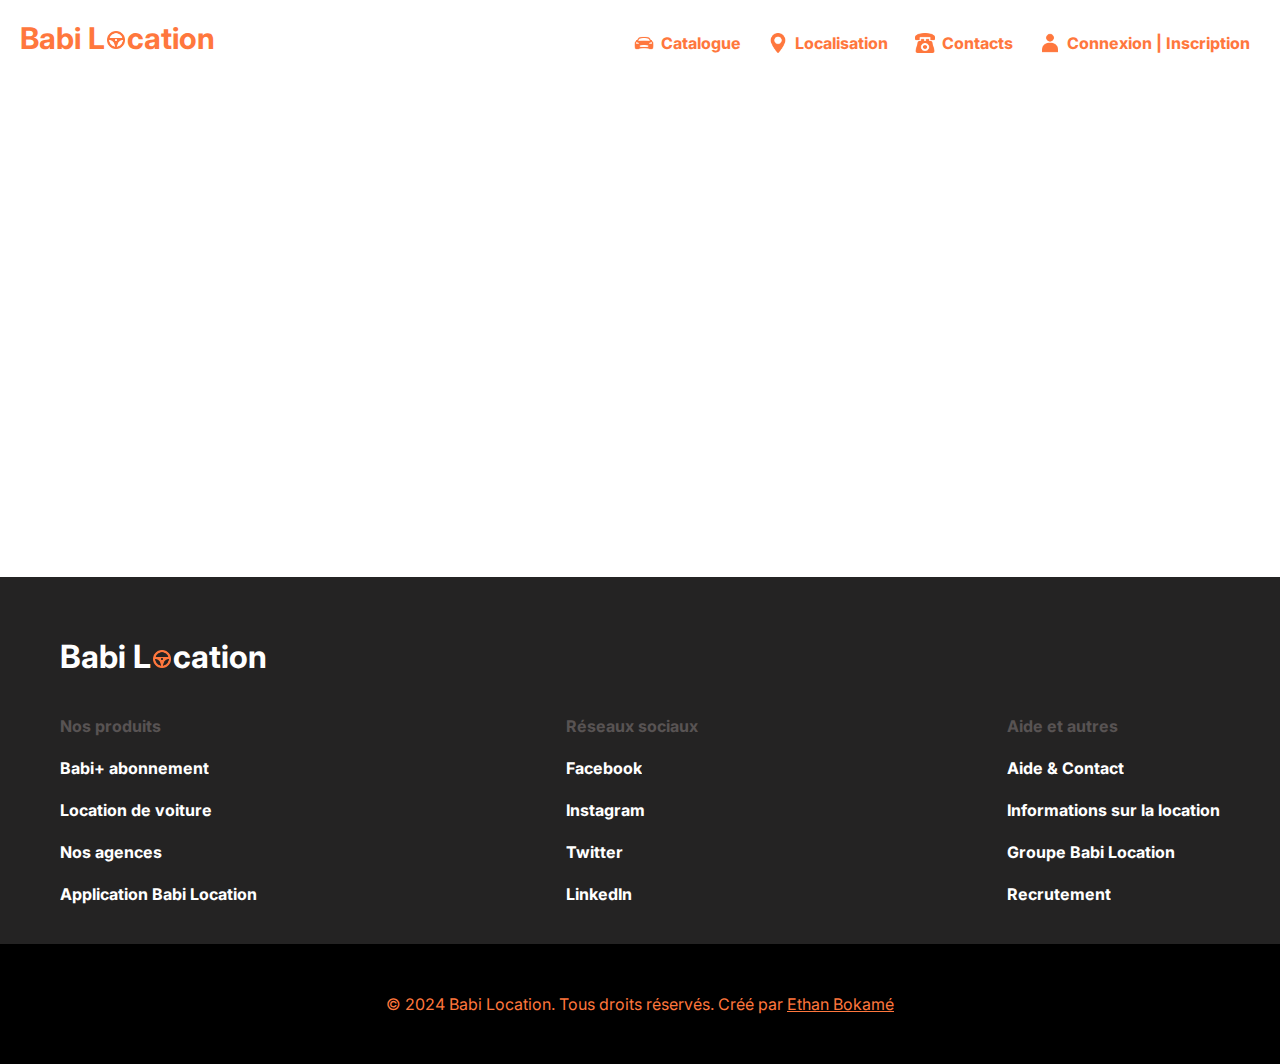
<file: localisation.html>
<!DOCTYPE html>
<html lang="fr">
    <head>
        <meta charset="UTF-8">
        <meta name="viewport" content="width=device-width, initial-scale=1.0">
        <link rel="shortcut icon" href="car-steering-wheel-orange.png" type="image/x-icon">
        <link rel="preconnect" href="https://fonts.googleapis.com">
        <link rel="stylesheet" href="style.css">
        <link rel="preconnect" href="https://fonts.gstatic.com" crossorigin>
        <link
            href="https://fonts.googleapis.com/css2?family=Inter:ital,opsz,wght@0,14..32,100..900;1,14..32,100..900&display=swap"
            rel="stylesheet">
            <script src="script.js" defer></script>
        <title>Babi Location</title>
    </head>
<body>
    <div class="fill-sombre"></div>
    <div class="header-container-nobg">
        <nav>

            <h1>Babi L <img src="car-steering-wheel-orange.png" alt="Logo"> <span>cation</span></h1>

            
            <img class="burger_menu" src="burger-bar-orange.png" alt="">

            <ul class="mobile-menu">
                <h1>Babi L <img src="car-steering-wheel-orange.png" alt="Logo"> <span>cation</span></h1>

                <div class="nav-mobile-container">
                    <li>
                        <img src="home-black.png" alt="">
                        <a href="index.html">Accueil</a>
                    </li>
                    <li>
                        <img src="car-black.png" alt="">
                        <a href="catalog.html">Catalogue</a>
                    </li>
                    <li>
                        <img src="maps-and-flags-black.png" alt="">
                        <a href="localisation.html">Localisation</a>
                    </li>
                    <li>
                        <img src="landline-black.png" alt="">
                        <a href="#">Contacts</a>
                    </li>
                    <li>
                        <img src="user-black.png" alt="">
                        <a href="signlog.html">Connexion | Inscription</a>
                    </li>
                    <li class="star">
                        <img src="star.png" alt=""><img src="star.png" alt=""><img src="star.png" alt="">
                    </li>
                </div>

            </ul>
            

            <ul class="desktop-menu-nobg">
                <li>
                    <img src="car-orange.png" alt="">
                    <a href="catalog.html">Catalogue</a>
                </li>
                <li>
                    <img src="maps-and-flags-orange.png" alt="">
                    <a href="localisation.html">Localisation</a>
                </li>
                <li>
                    <img src="landline-orange.png" alt="">
                    <a href="#">Contacts</a>
                </li>
                <li>
                    <img src="user-orange.png" alt="">
                    <a href="signlog.html">Connexion | Inscription</a>
                </li>
            </ul>
        </nav>

    </div>

    <div class="map">
        <div class="map-container-2">
            <iframe src="https://www.google.com/maps/embed?pb=!1m18!1m12!1m3!1d3972.4942825894273!2d-4.018295426503305!3d5.341249935774901!2m3!1f0!2f0!3f0!3m2!1i1024!2i768!4f13.1!3m3!1m2!1s0xfc1eb09ac7c0ded%3A0x2b5ce2a1883c0618!2sPharmacie%20la%20CORNICHE!5e0!3m2!1sfr!2sci!4v1726919399008!5m2!1sfr!2sci" width="100%" height="400"  style="border:0;" allowfullscreen="" loading="lazy" referrerpolicy="no-referrer-when-downgrade"></iframe>
        </div>

    </div>

    <footer>
        <h1>Babi L <img src="car-steering-wheel-orange.png" alt="Logo"> <span>cation</span></h1>

        <div class="content">
            <div class="fc-1">
                <p>Nos produits</p>
                <a href="">Babi+ abonnement</a>
                <a href="">Location de voiture</a>
                <a href="">Nos agences</a>
                <a href="">Application Babi Location</a>
            </div>
            <div class="fc-2">
                <p>Réseaux sociaux</p>
                <a href="">Facebook</a>
                <a href="">Instagram</a>
                <a href="">Twitter</a>
                <a href="">LinkedIn</a>
            </div>
            <div class="fc-3">
                    <p>Aide et autres</p>
                    <a href="#">Aide & Contact</a>
                    <a href="#">Informations sur la location</a>
                    <a href="#">Groupe Babi Location</a>
                    <a href="#">Recrutement</a>
            </div>
        </div>

        <div class="copyright">
            <p>© 2024 Babi Location. Tous droits réservés. Créé par <a href="https://www.linkedin.com">Ethan Bokamé</a></p>
        </div>
    </footer>
</body>
</html>
</file>
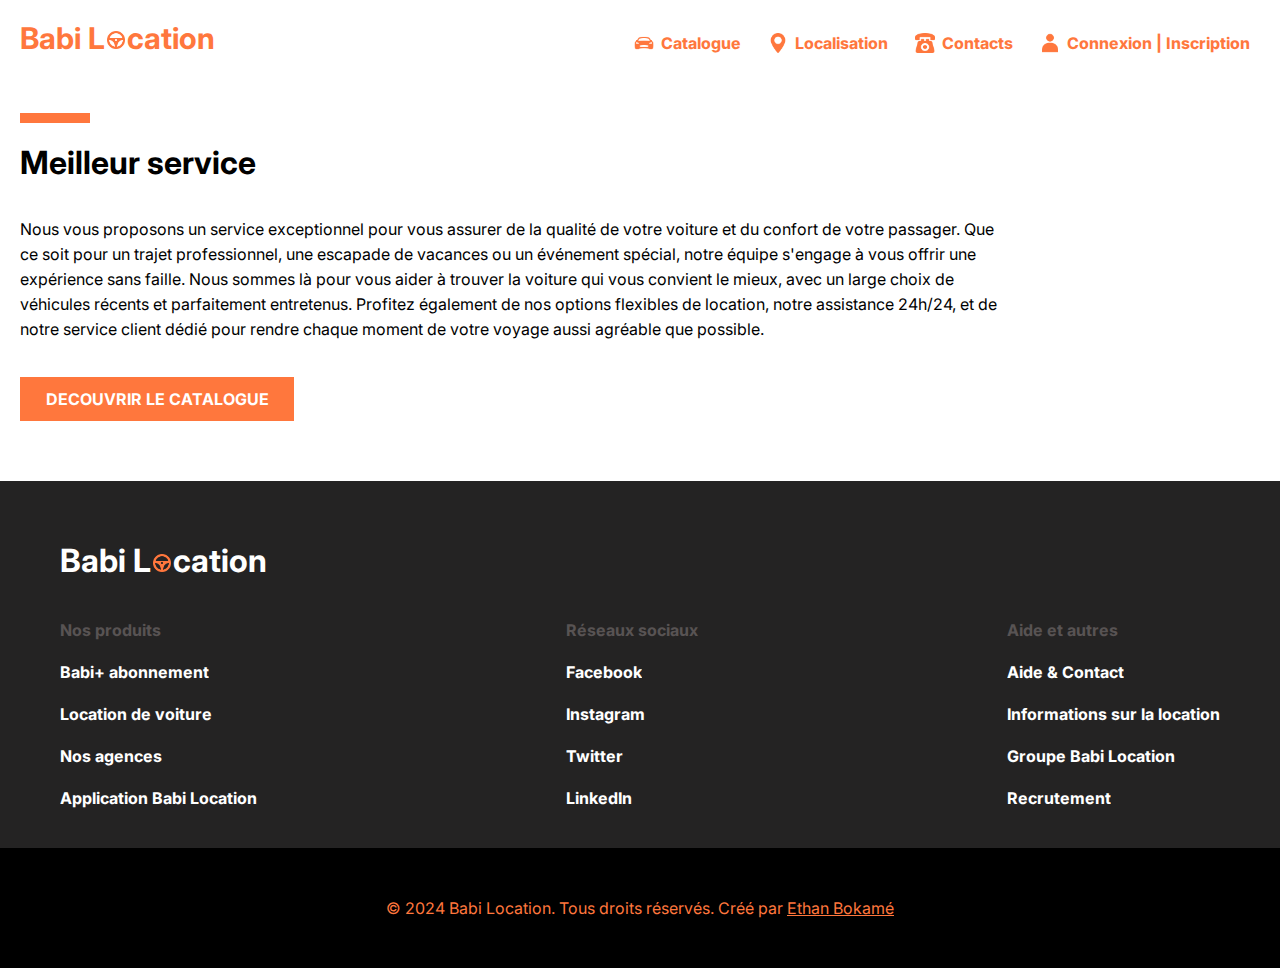
<file: savoir_plus.html>
<!DOCTYPE html>
<html lang="fr">
    <head>
        <meta charset="UTF-8">
        <meta name="viewport" content="width=device-width, initial-scale=1.0">
        <link rel="shortcut icon" href="car-steering-wheel-orange.png" type="image/x-icon">
        <link rel="preconnect" href="https://fonts.googleapis.com">
        <link rel="stylesheet" href="style.css">
        <link rel="preconnect" href="https://fonts.gstatic.com" crossorigin>
        <link
            href="https://fonts.googleapis.com/css2?family=Inter:ital,opsz,wght@0,14..32,100..900;1,14..32,100..900&display=swap"
            rel="stylesheet">
            <script src="script.js" defer></script>
        <title>Babi Location</title>
    </head>
<body>
    <div class="fill-sombre"></div>
    <div class="header-container-nobg">
        <nav>

            <h1>Babi L <img src="car-steering-wheel-orange.png" alt="Logo"> <span>cation</span></h1>

            
            <img class="burger_menu" src="burger-bar-orange.png" alt="">

            <ul class="mobile-menu">
                <h1>Babi L <img src="car-steering-wheel-orange.png" alt="Logo"> <span>cation</span></h1>

                <div class="nav-mobile-container">
                    <li>
                        <img src="home-black.png" alt="">
                        <a href="index.html">Accueil</a>
                    </li>
                    <li>
                        <img src="car-black.png" alt="">
                        <a href="catalog.html">Catalogue</a>
                    </li>
                    <li>
                        <img src="maps-and-flags-black.png" alt="">
                        <a href="localisation.html">Localisation</a>
                    </li>
                    <li>
                        <img src="landline-black.png" alt="">
                        <a href="#">Contacts</a>
                    </li>
                    <li>
                        <img src="user-black.png" alt="">
                        <a href="signlog.html">Connexion | Inscription</a>
                    </li>
                    <li class="star">
                        <img src="star.png" alt=""><img src="star.png" alt=""><img src="star.png" alt="">
                    </li>
                </div>

            </ul>
            

            <ul class="desktop-menu-nobg">
                <li>
                    <img src="car-orange.png" alt="">
                    <a href="catalog.html">Catalogue</a>
                </li>
                <li>
                    <img src="maps-and-flags-orange.png" alt="">
                    <a href="localisation.html">Localisation</a>
                </li>
                <li>
                    <img src="landline-orange.png" alt="">
                    <a href="#">Contacts</a>
                </li>
                <li>
                    <img src="user-orange.png" alt="">
                    <a href="signlog.html">Connexion | Inscription</a>
                </li>
            </ul>
        </nav>

            <div class="service-nobg">

        <div class="description">
            <h1>Meilleur service</h1>
            <p>Nous vous proposons un service exceptionnel pour vous assurer de la qualité de votre voiture et du confort de votre passager. Que ce soit pour un trajet professionnel, une escapade de vacances ou un événement spécial, notre équipe s'engage à vous offrir une expérience sans faille. Nous sommes là pour vous aider à trouver la voiture qui vous convient le mieux, avec un large choix de véhicules récents et parfaitement entretenus. Profitez également de nos options flexibles de location, notre assistance 24h/24, et de notre service client dédié pour rendre chaque moment de votre voyage aussi agréable que possible.</p>
            <a href="catalog.html">DECOUVRIR LE CATALOGUE</a>
        </div>
    </div>



    </div>

    <footer>
        <h1>Babi L <img src="car-steering-wheel-orange.png" alt="Logo"> <span>cation</span></h1>

        <div class="content">
            <div class="fc-1">
                <p>Nos produits</p>
                <a href="">Babi+ abonnement</a>
                <a href="">Location de voiture</a>
                <a href="">Nos agences</a>
                <a href="">Application Babi Location</a>
            </div>
            <div class="fc-2">
                <p>Réseaux sociaux</p>
                <a href="">Facebook</a>
                <a href="">Instagram</a>
                <a href="">Twitter</a>
                <a href="">LinkedIn</a>
            </div>
            <div class="fc-3">
                    <p>Aide et autres</p>
                    <a href="#">Aide & Contact</a>
                    <a href="#">Informations sur la location</a>
                    <a href="#">Groupe Babi Location</a>
                    <a href="#">Recrutement</a>
            </div>
        </div>

        <div class="copyright">
            <p>© 2024 Babi Location. Tous droits réservés. Créé par <a href="https://www.linkedin.com">Ethan Bokamé</a></p>
        </div>
    </footer>
</body>
</html>
</file>
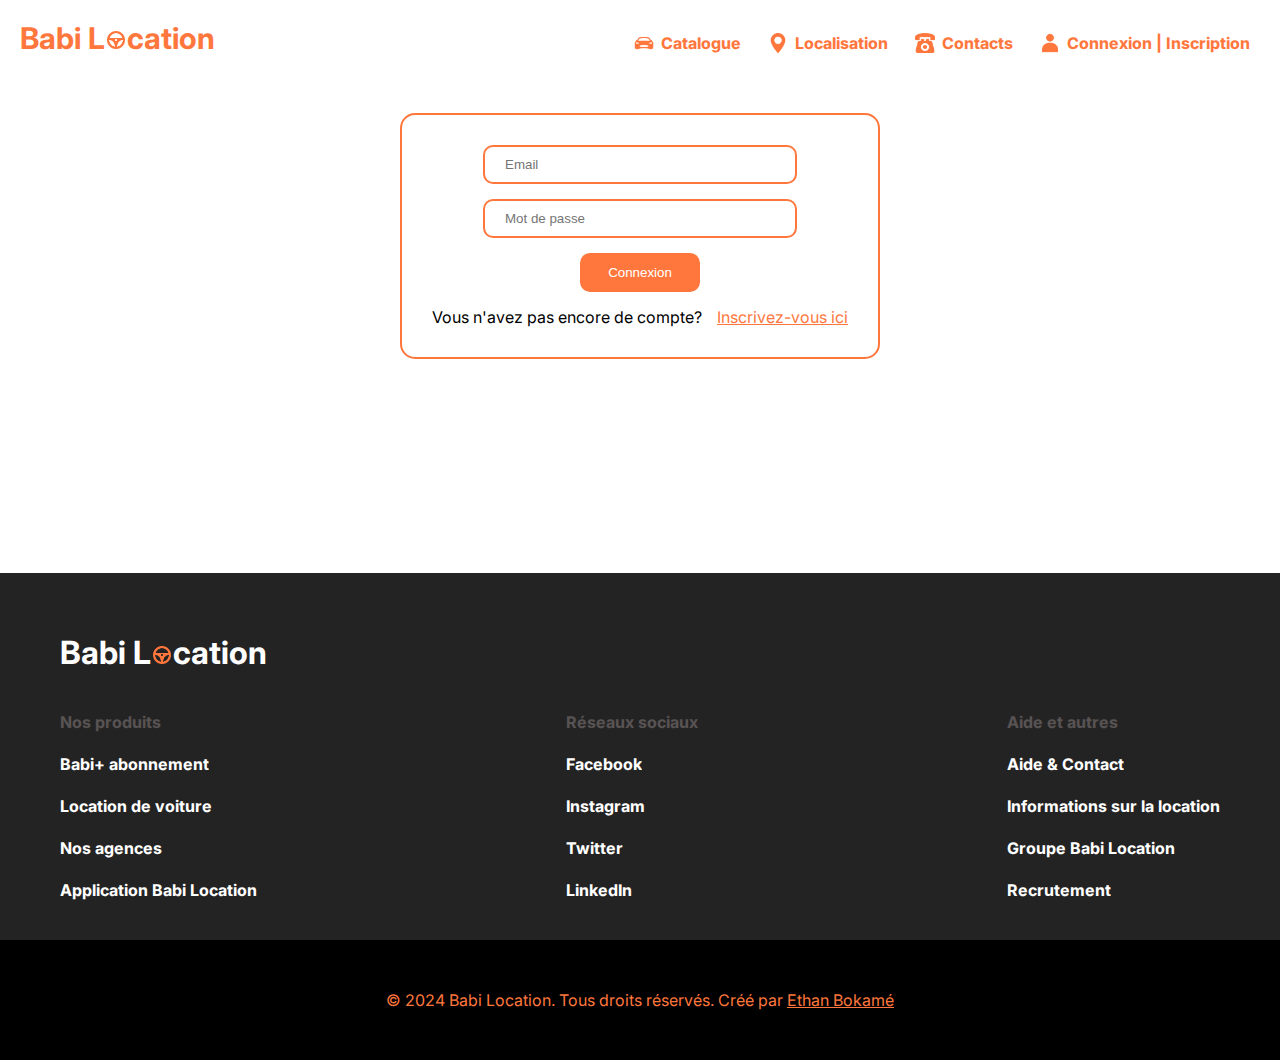
<file: signlog.html>
<!DOCTYPE html>
<html lang="fr">
    <head>
        <meta charset="UTF-8">
        <meta name="viewport" content="width=device-width, initial-scale=1.0">
        <link rel="shortcut icon" href="car-steering-wheel-orange.png" type="image/x-icon">
        <link rel="preconnect" href="https://fonts.googleapis.com">
        <link rel="stylesheet" href="style.css">
        <link rel="preconnect" href="https://fonts.gstatic.com" crossorigin>
        <link
            href="https://fonts.googleapis.com/css2?family=Inter:ital,opsz,wght@0,14..32,100..900;1,14..32,100..900&display=swap"
            rel="stylesheet">
            <script src="script.js" defer></script>
        <title>Babi Location</title>
    </head>
<body>
    <div class="fill-sombre"></div>
    <div class="header-container-nobg">
        <nav>

            <h1>Babi L <img src="car-steering-wheel-orange.png" alt="Logo"> <span>cation</span></h1>

            
            <img class="burger_menu" src="burger-bar-orange.png" alt="">

            <ul class="mobile-menu">
                <h1>Babi L <img src="car-steering-wheel-orange.png" alt="Logo"> <span>cation</span></h1>

                <div class="nav-mobile-container">
                    <li>
                        <img src="home-black.png" alt="">
                        <a href="index.html">Accueil</a>
                    </li>
                    <li>
                        <img src="car-black.png" alt="">
                        <a href="catalog.html">Catalogue</a>
                    </li>
                    <li>
                        <img src="maps-and-flags-black.png" alt="">
                        <a href="localisation.html">Localisation</a>
                    </li>
                    <li>
                        <img src="landline-black.png" alt="">
                        <a href="#contact">Contacts</a>
                    </li>
                    <li>
                        <img src="user-black.png" alt="">
                        <a href="signlog.html">Connexion | Inscription</a>
                    </li>
                    <li class="star">
                        <img src="star.png" alt=""><img src="star.png" alt=""><img src="star.png" alt="">
                    </li>
                </div>

            </ul>
            

            <ul class="desktop-menu-nobg">
                <li>
                    <img src="car-orange.png" alt="">
                    <a href="catalog.html">Catalogue</a>
                </li>
                <li>
                    <img src="maps-and-flags-orange.png" alt="">
                    <a href="localisation.html">Localisation</a>
                </li>
                <li>
                    <img src="landline-orange.png" alt="">
                    <a href="#">Contacts</a>
                </li>
                <li>
                    <img src="user-orange.png" alt="">
                    <a href="signlog.html">Connexion | Inscription</a>
                </li>
            </ul>
        </nav>

    </div>

    <div class="form-container">
        <form action="" class="log">
            <input type="email" placeholder="Email" required>
            <input type="password" placeholder="Mot de passe" required>
            <input type="submit" value="Connexion">
            <div>
                <p>
                    Vous n'avez pas encore de compte?     
                </p>
                <a href="#">Inscrivez-vous ici</a>
            </div>

        </form>
        <form action="" class="sign">
            <input type="text" placeholder="Nom" required>
            <input type="text" placeholder="Prénom" required>
            <input type="email" placeholder="Email" required>
            <input type="password" placeholder="Mot de passe" required>
            <input type="password" placeholder="Confirmez le mot de passe" required>
            <input type="submit" value="Inscription">
            <div>
                <p>
                    Vous avez déjà un compte?     
                </p>
                <a href="#">Connectez-vous ici</a>

            </div>

        </form>
    </div>

    <footer>
        <h1>Babi L <img src="car-steering-wheel-orange.png" alt="Logo"> <span>cation</span></h1>

        <div class="content">
            <div class="fc-1">
                <p>Nos produits</p>
                <a href="">Babi+ abonnement</a>
                <a href="">Location de voiture</a>
                <a href="">Nos agences</a>
                <a href="">Application Babi Location</a>
            </div>
            <div class="fc-2">
                <p>Réseaux sociaux</p>
                <a href="">Facebook</a>
                <a href="">Instagram</a>
                <a href="">Twitter</a>
                <a href="">LinkedIn</a>
            </div>
            <div class="fc-3">
                    <p>Aide et autres</p>
                    <a href="#">Aide & Contact</a>
                    <a href="#">Informations sur la location</a>
                    <a href="#">Groupe Babi Location</a>
                    <a href="#">Recrutement</a>
            </div>
        </div>

        <div class="copyright">
            <p>© 2024 Babi Location. Tous droits réservés. Créé par <a href="https://www.linkedin.com">Ethan Bokamé</a></p>
        </div>
    </footer>
</body>
</html>
</file>
<file: style.css>
* {
  margin: 0;
  padding: 0;
}

body {
  font-family: "Inter", sans-serif;
  overflow-x: hidden;
  display: flex;
  flex-direction: column;
  gap: 60px;
}
body p, body h1, body h2, body h3, body h4, body h5 {
  margin: 0;
  padding: 0;
}

.header-container {
  background-image: url("location-de-voiture-c3a0-abidjan-banner.jpg");
  background-position: center;
  height: 325px;
  display: flex;
  flex-direction: column;
  justify-content: space-between;
}

.fill-sombre {
  width: 100%;
  height: 100%;
  background-color: rgba(0, 0, 0, 0.3058823529);
  z-index: 2;
  position: absolute;
  display: none;
}

nav {
  display: flex;
  justify-content: space-between;
  padding: 20px;
}
nav h1 {
  cursor: pointer;
  color: white;
  font-size: 30px;
}
nav h1 img {
  height: 18px;
  margin: 0 -5px;
}
nav .burger_menu {
  height: 35px;
  display: none;
  cursor: pointer;
  z-index: 4;
}
nav .mobile-menu {
  background-color: #fff;
  list-style: none;
  display: none;
  right: -100%;
  top: 0;
  gap: 10px;
  padding: 0 25px;
  position: absolute;
  border-top-left-radius: 15px;
  border-bottom-left-radius: 15px;
  z-index: 3;
}
nav .mobile-menu h1 {
  color: black;
  font-size: 30px;
  padding: 20px 0;
  padding-left: 0;
}
nav .mobile-menu h1 img {
  height: 23px;
  margin: 0 -5px;
}
nav .mobile-menu .nav-mobile-container {
  display: flex;
  gap: 40px;
  padding-bottom: 20px;
  flex-direction: column;
}
nav .mobile-menu .nav-mobile-container .star {
  display: flex;
  justify-content: center;
}
nav .mobile-menu .nav-mobile-container li {
  display: flex;
  align-items: center;
  gap: 7px;
}
nav .mobile-menu .nav-mobile-container li img {
  height: 20px;
}
nav .mobile-menu .nav-mobile-container li a {
  text-decoration: none;
  color: rgb(0, 0, 0);
  font-weight: 750;
}
nav .desktop-menu {
  list-style-type: none;
  display: flex;
  gap: 7px;
  margin-top: 3px;
}
nav .desktop-menu li {
  display: flex;
  align-items: center;
  gap: 7px;
  padding: 10px;
  border-radius: 15px;
  transition: 0.2s;
}
nav .desktop-menu li img {
  height: 20px;
}
nav .desktop-menu li a {
  text-decoration: none;
  color: white;
  font-weight: 750;
}
nav .desktop-menu li:hover {
  transition: 0.2s;
  background-color: rgba(255, 255, 255, 0.1843137255);
  cursor: pointer;
}

.slogan {
  color: rgb(54, 49, 49);
  padding: 0 20px;
  text-shadow: 1.5px 0.5px 1px rgba(0, 0, 0, 0.4470588235);
  font-size: 35px;
}

@media screen and (max-width: 1025px) {
  .header-container nav h1 img {
    height: 23px;
  }
  .header-container nav h1 span {
    display: none;
  }
  .header-container nav .burger_menu {
    display: block;
    margin: auto 0;
  }
  .header-container nav .desktop-menu {
    display: none;
  }
}
@media screen and (max-width: 530px) {
  .slogan {
    font-size: 30px;
  }
}
@media screen and (max-width: 490px) {
  .slogan {
    font-size: 25px;
  }
}
.service {
  background-color: whitesmoke;
  display: flex;
  justify-content: space-between;
  align-items: center;
  padding: 60px 20px;
}
.service .voiture {
  background-color: #FF773D;
  width: 300px;
  padding: 50px;
}
.service .voiture img {
  height: 320px;
}
.service .description {
  width: 35%;
  display: flex;
  flex-direction: column;
  gap: 30px;
  position: relative;
}
.service .description::after {
  content: "";
  position: absolute;
  top: -25px;
  left: 0;
  height: 10px;
  background-color: #FF773D;
  width: 70px;
}
.service .description p {
  line-height: 23px;
}
.service .description a {
  background-color: #FF773D;
  border: 2px solid #FF773D;
  text-decoration: none;
  color: white;
  padding: 10px;
  width: 150px;
  text-align: center;
  font-weight: 700;
  transition: 0.2s;
}
.service .description a:hover {
  transition: 0.2s;
  background-color: white;
  color: #FF773D;
}

.service-2 {
  display: flex;
  justify-content: space-between;
  align-items: center;
  padding: 60px;
}
.service-2 .description {
  width: 35%;
  display: flex;
  flex-direction: column;
  gap: 30px;
  position: relative;
}
.service-2 .description::after {
  content: "";
  position: absolute;
  top: -25px;
  left: 0;
  height: 10px;
  background-color: #FF773D;
  width: 70px;
}
.service-2 .value ul {
  list-style-type: none;
  display: flex;
  gap: 70px;
}
.service-2 .value ul li {
  display: flex;
  flex-direction: column;
  align-items: baseline;
  gap: 20px;
}
.service-2 .value ul li p {
  font-weight: 700;
  font-size: 17px;
}
.service-2 .value ul li img {
  height: 80px;
}

@media screen and (max-width: 1025px) {
  .service {
    flex-direction: column;
    gap: 70px;
  }
  .service .voiture {
    padding: 0 200px;
    display: flex;
    justify-content: center;
  }
  .service .voiture img {
    height: 320px;
  }
  .service .description {
    width: 85%;
  }
}
@media screen and (max-width: 760px) {
  .service .voiture {
    padding: 0 150px;
  }
  .service .voiture img {
    height: 280px;
  }
}
@media screen and (max-width: 655px) {
  .service .voiture {
    padding: 0 130px;
  }
  .service .voiture img {
    height: 250px;
  }
}
@media screen and (max-width: 591px) {
  .service .voiture {
    padding: 0 100px;
  }
  .service .voiture img {
    height: 240px;
  }
}
@media screen and (max-width: 538px) {
  .service .voiture {
    padding: 0 70px;
  }
  .service .voiture img {
    height: 210px;
  }
}
@media screen and (max-width: 483px) {
  .service .voiture {
    padding: 0 40px;
  }
  .service .voiture img {
    height: 170px;
  }
}
@media screen and (max-width: 420px) {
  .service .voiture {
    padding: 0 10px;
  }
  .service .voiture img {
    height: 140px;
  }
}
@media screen and (max-width: 1030px) {
  .service-2 {
    flex-direction: column;
    padding: 60px 20px;
    gap: 50px;
  }
  .service-2 .description {
    width: 85%;
  }
}
@media screen and (max-width: 790px) {
  .service-2 .value {
    width: 85%;
  }
  .service-2 .value ul {
    flex-direction: column;
  }
}
@keyframes slide {
  0% {
    transform: translateX(0);
  }
  100% {
    transform: translateX(-50%);
  }
}
.carousel {
  width: 100%;
  overflow: hidden;
  background-color: black;
  padding: 60px 0;
  display: flex;
  flex-direction: column;
  gap: 60px;
}
.carousel .image-container {
  display: flex;
  width: 2100px;
  animation: slide 30s linear infinite;
}
.carousel .image-container img {
  width: 350px;
  border-radius: 15px;
  margin-right: 40px;
}
.carousel .decouvrir {
  text-align: center;
}
.carousel .decouvrir a {
  border: 2px solid #FF773D;
  text-decoration: none;
  color: #FF773D;
  padding: 10px;
  width: 150px;
  text-align: center;
  font-weight: 700;
  transition: 0.2s;
}
.carousel .decouvrir a:hover {
  background-color: #FF773D;
  color: black;
  transition: 0.2s;
}

@media screen and (max-width: 768px) {
  .carousel .image-container {
    width: 1500px;
  }
  .carousel .image-container img {
    width: 250px;
  }
}
.localisation {
  padding: 60px;
  display: flex;
  flex-direction: column;
  gap: 60px;
}
.localisation .info {
  display: flex;
  justify-content: space-between;
}
.localisation .info div {
  width: 330px;
  display: flex;
  flex-direction: column;
  gap: 30px;
  align-items: baseline;
}
.localisation .info div p {
  line-height: 23px;
}
.localisation .info div a {
  color: black;
  text-decoration: none;
  position: relative;
  overflow-x: hidden;
}
.localisation .info div a::after {
  content: "";
  position: absolute;
  bottom: 0;
  left: 0;
  width: 100%;
  height: 1px;
  background-color: #000000;
  transition: 0.5s;
}
.localisation .info div a:hover::after {
  margin-left: -200%;
  transition: 0.5s;
}

@media screen and (max-width: 1030px) {
  .localisation .info {
    gap: 50px;
    flex-direction: column;
  }
}
@media screen and (max-width: 768px) {
  .localisation .map-container iframe {
    height: 200px;
  }
}
.comments {
  background-color: #242323;
  padding: 60px;
  color: #fff;
  display: flex;
  flex-direction: column;
  align-items: center;
  gap: 45px;
}
.comments .header {
  text-align: center;
  display: flex;
  flex-direction: column;
  gap: 20px;
}
.comments .header p span {
  color: #FABC3C;
  font-size: 80px;
  padding-right: 10px;
}
.comments .little-card {
  gap: 100px;
  display: flex;
}
.comments .little-card div {
  display: flex;
  flex-direction: column;
  text-align: center;
  border-radius: 15px;
  border: 1px solid #464242;
}
.comments .little-card div p {
  padding: 25px 50px;
  font-weight: 700;
}
.comments .little-card div p:nth-of-type(2) {
  background-color: #514e4e;
  border-bottom-left-radius: 15px;
  border-bottom-right-radius: 15px;
}
.comments .big-card {
  gap: 50px;
  display: flex;
  color: #000000;
}
.comments .big-card .card {
  background-color: #fff;
  display: flex;
  flex-direction: column;
  width: 300px;
  border-radius: 15px;
  padding: 30px;
  gap: 30px;
}
.comments .big-card .card p {
  line-height: 22px;
}
.comments .big-card .card .pic-name {
  display: flex;
  align-items: center;
  gap: 10px;
}
.comments .big-card .card .pic-name p {
  font-weight: 700;
  font-size: 25px;
}
.comments .big-card .card .pic-name img {
  border-radius: 50px;
  width: 60px;
  height: 60px;
}
.comments .big-card .card .pic-name .note {
  margin-left: auto;
  color: #837f7f;
}

@media screen and (max-width: 905px) {
  .comments .little-card {
    gap: 50px;
    flex-direction: column;
  }
}
@media screen and (max-width: 1030px) {
  .comments .big-card {
    flex-direction: column;
  }
}
@media screen and (max-width: 768px) {
  .comments .big-card .card {
    padding: 15px;
  }
}
.reduction {
  padding: 60px;
  display: flex;
  justify-content: space-between;
  gap: 50px;
}
.reduction .content {
  display: flex;
  flex-direction: column;
  gap: 40px;
}
.reduction .content a {
  background-color: #FF773D;
  border: 2px solid #FF773D;
  text-decoration: none;
  color: white;
  padding: 10px;
  width: 150px;
  text-align: center;
  font-weight: 700;
  transition: 0.2s;
}
.reduction .content a:hover {
  transition: 0.2s;
  background-color: white;
  color: #FF773D;
}

@media screen and (max-width: 1030px) {
  .reduction {
    flex-direction: column;
  }
  .reduction video {
    width: 100%;
  }
  .reduction .content {
    width: 85%;
  }
}
footer {
  background-color: #242323;
  padding-bottom: 0;
  color: #fff;
  display: flex;
  flex-direction: column;
  gap: 40px;
  font-weight: 725;
}
footer h1 {
  padding-top: 60px;
  padding-left: 60px;
  padding-right: 60px;
}
footer h1 img {
  height: 18px;
  margin: 0 -5px;
}
footer .content {
  display: flex;
  justify-content: space-between;
  flex-wrap: wrap;
}
footer .content div {
  display: flex;
  flex-direction: column;
  gap: 22px;
  align-items: baseline;
  padding: 0 60px;
}
footer .content div p {
  color: #585353;
}
footer .content div a {
  color: rgb(255, 255, 255);
  text-decoration: none;
  position: relative;
  overflow-x: hidden;
}
footer .content div a::after {
  content: "";
  position: absolute;
  bottom: 0;
  left: 0;
  width: 100%;
  height: 0.5px;
  background-color: #ffffff;
  transition: 0.5s;
}
footer .content div a:hover::after {
  margin-left: -200%;
  transition: 0.5s;
}
footer .copyright {
  text-align: center;
  background-color: #000000;
  color: #FF773D;
  font-weight: normal;
  padding: 50px 20px;
}
footer .copyright a {
  color: #FF773D;
}

.header-container-nobg nav h1 {
  color: #FF773D;
  cursor: pointer;
}
.header-container-nobg nav .desktop-menu-nobg {
  list-style-type: none;
  display: flex;
  gap: 7px;
  margin-top: 3px;
}
.header-container-nobg nav .desktop-menu-nobg li {
  display: flex;
  align-items: center;
  gap: 7px;
  padding: 10px;
  border-radius: 15px;
  transition: 0.2s;
}
.header-container-nobg nav .desktop-menu-nobg li img {
  height: 20px;
}
.header-container-nobg nav .desktop-menu-nobg li a {
  text-decoration: none;
  color: #FF773D;
  font-weight: 750;
}
.header-container-nobg nav .desktop-menu-nobg li:hover {
  transition: 0.2s;
  background-color: rgba(0, 0, 0, 0.062745098);
  cursor: pointer;
}

@media screen and (max-width: 1025px) {
  .header-container-nobg nav h1 img {
    height: 23px;
  }
  .header-container-nobg nav h1 span {
    display: none;
  }
  .header-container-nobg nav .burger_menu {
    display: block;
    margin: auto 0;
  }
  .header-container-nobg nav .desktop-menu-nobg {
    display: none;
  }
}
.service-nobg {
  padding: 60px 20px;
}
.service-nobg .description {
  width: 80%;
  display: flex;
  flex-direction: column;
  gap: 35px;
  position: relative;
}
.service-nobg .description::after {
  content: "";
  position: absolute;
  top: -30px;
  left: 0;
  height: 10px;
  background-color: #FF773D;
  width: 70px;
}
.service-nobg .description p {
  line-height: 25px;
}
.service-nobg .description a {
  background-color: #FF773D;
  border: 2px solid #FF773D;
  text-decoration: none;
  color: white;
  padding: 10px;
  width: 250px;
  text-align: center;
  font-weight: 700;
  transition: 0.2s;
}
.service-nobg .description a:hover {
  transition: 0.2s;
  background-color: white;
  color: #FF773D;
}

.catalog {
  display: flex;
  flex-direction: column;
  align-items: baseline;
  align-items: center;
  gap: 40px;
  padding: 60px 20px;
  padding-top: 20px;
}
.catalog input {
  padding: 10px 20px;
  border-radius: 10px;
  border: 2px solid #FF773D;
  width: 400px;
}
.catalog .car-container {
  display: flex;
  gap: 20px;
  flex-wrap: wrap;
  justify-content: space-evenly;
}
.catalog .car-container .car-item {
  display: flex;
  flex-direction: column;
  gap: 20px;
  width: 310px;
  border-radius: 10px;
  overflow: hidden;
  box-shadow: 0px 0px 10px rgba(0, 0, 0, 0.2);
}
.catalog .car-container .car-item h2, .catalog .car-container .car-item h4 {
  padding-left: 20px;
}
.catalog .car-container .car-item h2 span, .catalog .car-container .car-item h4 span {
  padding-left: 5px;
  font-size: 14px;
  color: #585353;
}
.catalog .car-container .car-item h4 {
  margin-top: -10px;
  margin-bottom: -5px;
  color: #FF773D;
}
.catalog .car-container .car-item a {
  margin-left: 20px;
  margin-bottom: 20px;
  background-color: #FF773D;
  border: 2px solid #FF773D;
  text-decoration: none;
  color: white;
  padding: 5px;
  width: 110px;
  text-align: center;
  font-weight: 700;
  transition: 0.2s;
}
.catalog .car-container .car-item a:hover {
  transition: 0.2s;
  background-color: white;
  color: #FF773D;
  cursor: pointer;
}
.catalog .car-container .car-item img {
  width: 100%;
  height: auto;
}

.js5 {
  padding-top: 10px;
}

@media screen and (max-width: 1030px) {
  .catalog .car-container {
    justify-content: space-between;
  }
}
@media screen and (max-width: 700px) {
  .catalog input {
    width: 300px;
  }
  .catalog .car-container {
    justify-content: center;
    justify-content: space-evenly;
  }
  .catalog .car-container .car-item {
    width: 270px;
  }
}
@media screen and (max-width: 620px) {
  .catalog .car-container .car-item {
    width: 80%;
  }
}
@media screen and (max-width: 400px) {
  .catalog .car-container .car-item {
    width: 85%;
  }
  .catalog .car-container .car-item h2 {
    font-size: 20px;
  }
  .catalog .car-container .car-item a {
    padding: 1px;
  }
}
.map-container-2 {
  padding: 0 20px;
  margin-top: -30px;
}

.form-container {
  width: 100%;
  display: flex;
  margin-top: -30px;
  justify-content: center;
  align-items: baseline;
  margin-bottom: 400px;
}
.form-container .log {
  display: flex;
  flex-direction: column;
  align-items: baseline;
  align-items: center;
  gap: 15px;
  border: 2px solid #FF773D;
  border-radius: 15px;
  padding: 30px;
  position: absolute;
}
.form-container .log input[type=email], .form-container .log input[type=password] {
  padding: 10px 20px;
  border-radius: 10px;
  border: 2px solid #FF773D;
  width: 270px;
}
.form-container .log input[type=submit] {
  cursor: pointer;
  padding: 10px 20px;
  border-radius: 10px;
  border: 2px solid #FF773D;
  width: 120px;
  background-color: #FF773D;
  color: #ffffff;
}
.form-container .log a {
  color: #FF773D;
}
.form-container .log div {
  display: flex;
  gap: 15px;
}
.form-container .sign {
  display: flex;
  flex-direction: column;
  align-items: baseline;
  align-items: center;
  gap: 15px;
  border: 2px solid #FF773D;
  border-radius: 15px;
  padding: 30px;
  visibility: hidden;
  position: absolute;
}
.form-container .sign input[type=email], .form-container .sign input[type=password], .form-container .sign input[type=text] {
  padding: 10px 20px;
  border-radius: 10px;
  border: 2px solid #FF773D;
  width: 270px;
}
.form-container .sign input[type=submit] {
  cursor: pointer;
  padding: 10px 20px;
  border-radius: 10px;
  border: 2px solid #FF773D;
  width: 120px;
  background-color: #FF773D;
  color: #ffffff;
}
.form-container .sign div {
  display: flex;
  gap: 15px;
}
.form-container .sign a {
  color: #FF773D;
}

@media screen and (max-width: 500px) {
  .form-container .sign, .form-container .log {
    padding: 15px;
  }
  .form-container .sign input[type=email], .form-container .sign input[type=password], .form-container .sign input[type=text], .form-container .log input[type=email], .form-container .log input[type=password], .form-container .log input[type=text] {
    padding: 10px 20px;
    border-radius: 10px;
    border: 2px solid #FF773D;
    width: 240px;
  }
  .form-container .sign div, .form-container .log div {
    flex-direction: column;
    align-items: center;
  }
}

/*# sourceMappingURL=style.css.map */
</file>
